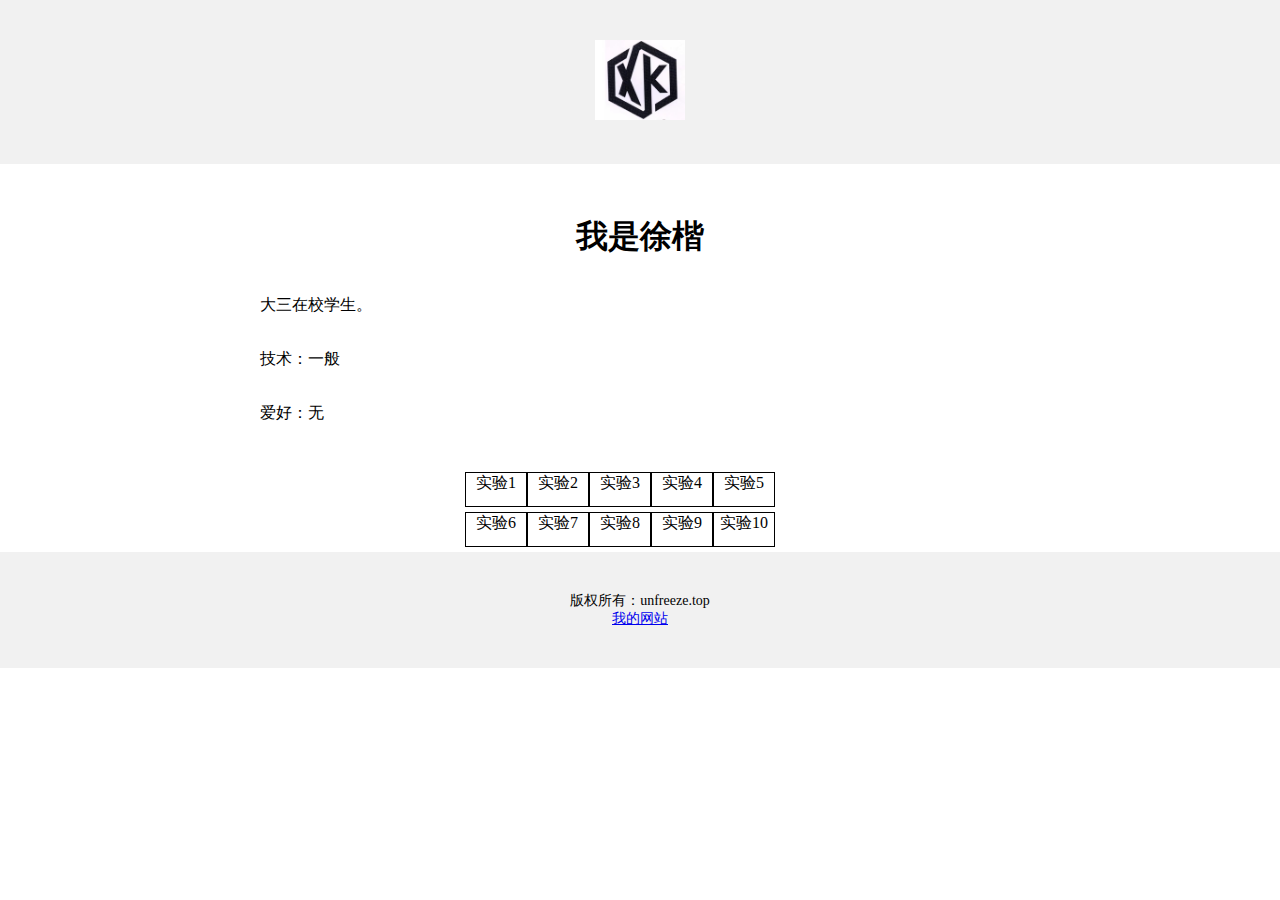
<file: index.html>
<!DOCTYPE html>
<html lang="en">

<head>
    <meta charset="UTF-8">
    <meta name="viewport" content="width=device-width, initial-scale=1.0">
    <title>R01 html 自我介绍</title>
    <style>
        * {
            margin: 0;
            padding: 0;
        }

        .top_img {
            width: 90px;
            height: 80px;
        }

        .top {
            background-color: #f1f1f1;
            text-align: center;
            padding: 40px;
        }

        .bottom {
            background-color: #f1f1f1;
            text-align: center;
            padding: 40px;
            font-size: 14px;
        }

        .middle {
            max-width: 760px;
            margin: 30px auto;
            padding: 15px;
            line-height: 1.7;
        }

        .flex_flow {
            width: 350px;
            height: 80px;
            margin: 0 auto;
            display: flex;
            flex-flow: row wrap;
        }

        .flex_flow div {
            width: 60px;
            /* height: 60px; */
            margin-bottom: 5px;
            border: 1px solid black;
        }

        .flex_flow div li{
            list-style: none;
            text-align: center;
        }

        .flex_flow div a {
            text-decoration: none;
            outline: none;
            color: #000;
        }
    </style>
</head>

<body>
    <div class="top">
        <img class="top_img" src="./img/xk.jpg" alt="www.unfreeze.top">
    </div>
    <div class="middle">
        <h1 style="text-align: center">我是徐楷</h1>
        <br>
        <p>大三在校学生。</p>
        <br>
        <p>技术：一般</p>
        <br>
        <p>爱好：无</p>
    </div>
    <div class="flex_flow">
        <div><li><a href="Program\01.html">实验1</a></li></div>
        <div><li><a href="Program\02.html">实验2</a></li></div>
        <div><li><a href="Program\03.html">实验3</a></li></div>
        <div><li><a href="Program\04.html">实验4</a></li></div>
        <div><li><a href="Program\05.html">实验5</a></li></div>
        <div><li><a href="Program\06.html">实验6</a></li></div>
        <div><li><a href="Program\07.html">实验7</a></li></div>
        <div><li><a href="Program\08.html">实验8</a></li></div>
        <div><li><a href="Program\09.html">实验9</a></li></div>
        <div><li><a href="Program\10.html">实验10</a></li></div>
    </div>
    <div class="bottom">
        <p>版权所有：unfreeze.top</p>
        <a href="https://unfreeze.top">我的网站</a>
    </div>
</body>

</html>
</file>
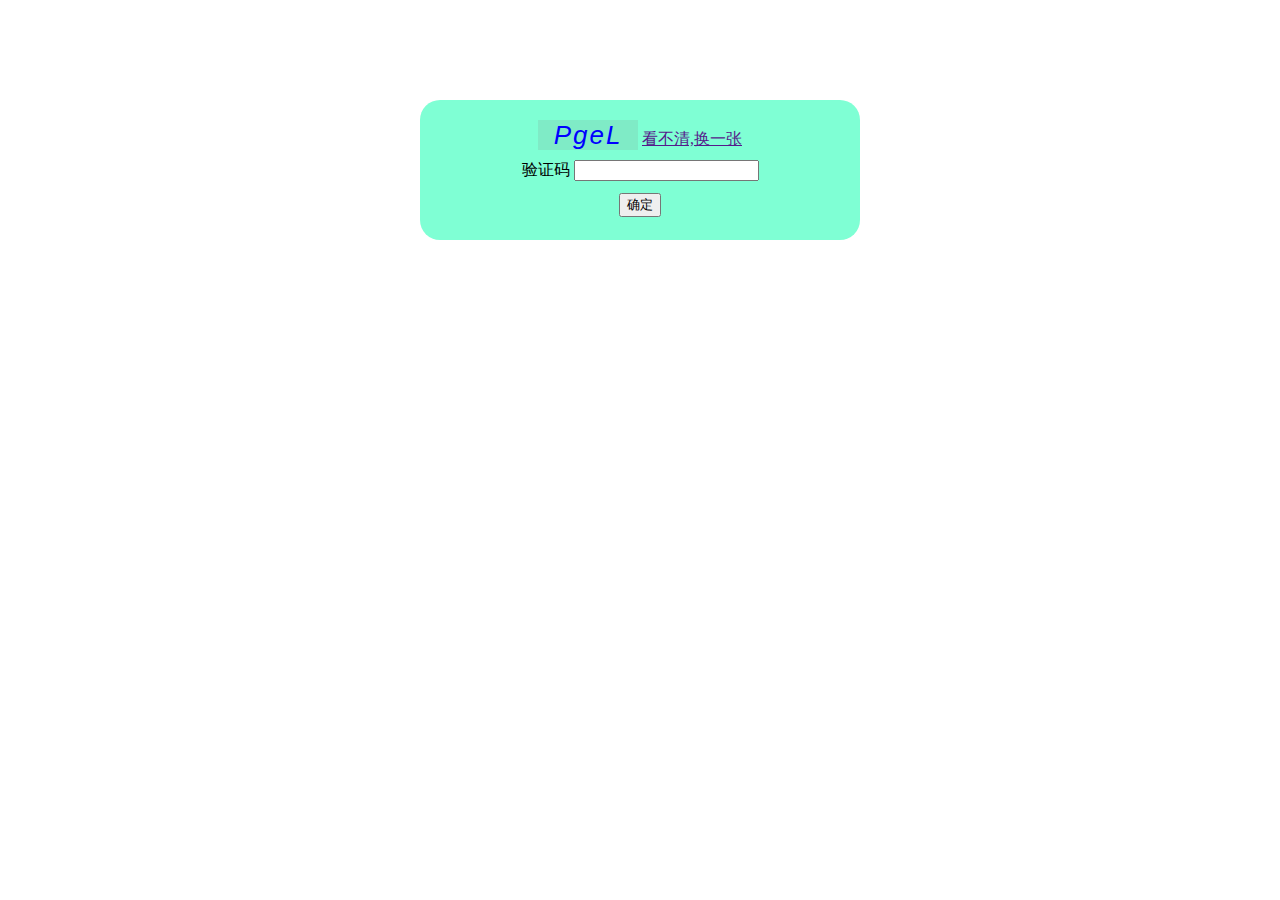
<file: Program/02.html>
<!DOCTYPE html>
<html lang="en">

<head>
    <meta charset="UTF-8">
    <meta http-equiv="X-UA-Compatible" content="IE=edge">
    <meta name="viewport" content="width=device-width, initial-scale=1.0">
    <title>Document</title>
    <style>
        .container {
            width: 400px;
            height: 100px;
            margin: 100px auto;
            background-color: hs la(180, 73%, 78%, 0.199);
            background-color: aquamarine;
            border-radius: 20px;
            text-align: center;
            padding: 20px;
        }

        #check {
            display: inline-block;
            width: 100px;
            height: 30px;
            text-align: center;
            background-color: rgba(128, 128, 128, 0.158);
            color: blue;
            font-size: 26px;
            font-style: italic;
            letter-spacing: 2px;
            font-family: Arial, Helvetica, sans-serif;
            margin-bottom: 10px;
        }

        .ma {
            margin-bottom: 12px;
        }
    </style>
</head>

<body>
    <div class="container">
        <div>
            <span id="check">adf34y</span>
            <a href="" id="checka">看不清,换一张</a>
        </div>
        <div class="ma">
            <label for="zheng">验证码</labe>
                <input type="text" id="zheng">
        </div>
        <button id="btn">确定</button>
    </div>

    <script>
        let sum = [0, 1, 2, 3, 4, 5, 6, 7, 8, 9, 'a', 'b', 'c', 'd', 'e', 'f',
            'g', 'h', 'i', 'j', 'k', 'l', 'm', 'n', 'o', 'p', 'q', 'r', 's', 't', 'u', 'v', 'w',
            'x', 'y', 'z', 'A', 'B', 'C', 'D', 'E', 'F', 'G', 'H', 'I', 'J', 'K', 'L', 'M', 'N',
            'O', 'P', 'Q', 'R', 'S', 'T', 'U', 'V', 'W', 'X', 'Y', 'Z'];
        let check = document.getElementById("check");
        let code;

        function fun() {
            let str = "";
            for (let i = 0; i < 4; i++) {
                let pos = Math.round(Math.random() * 62);//注意这个写法，取随机数
                str += sum[pos];
            }
            check.innerHTML = str;
            return str;
        }

        window.onload = function () {
            code = fun();
        }

        let checka = document.getElementById("checka");
        checka.onclick = function () {
            code = fun();
        }

        let btn = document.getElementById("btn");
        btn.onclick = function () {
            let t = document.getElementById("zheng").value;
            console.log(t)
            if (t == code) {
                alert("正确");
                code = fun();
                document.getElementById("zheng").value = "";
            } else {
                alert("错误");
                document.getElementById("zheng").value = "";
            }
        }


    </script>
</body>

</html>
</file>
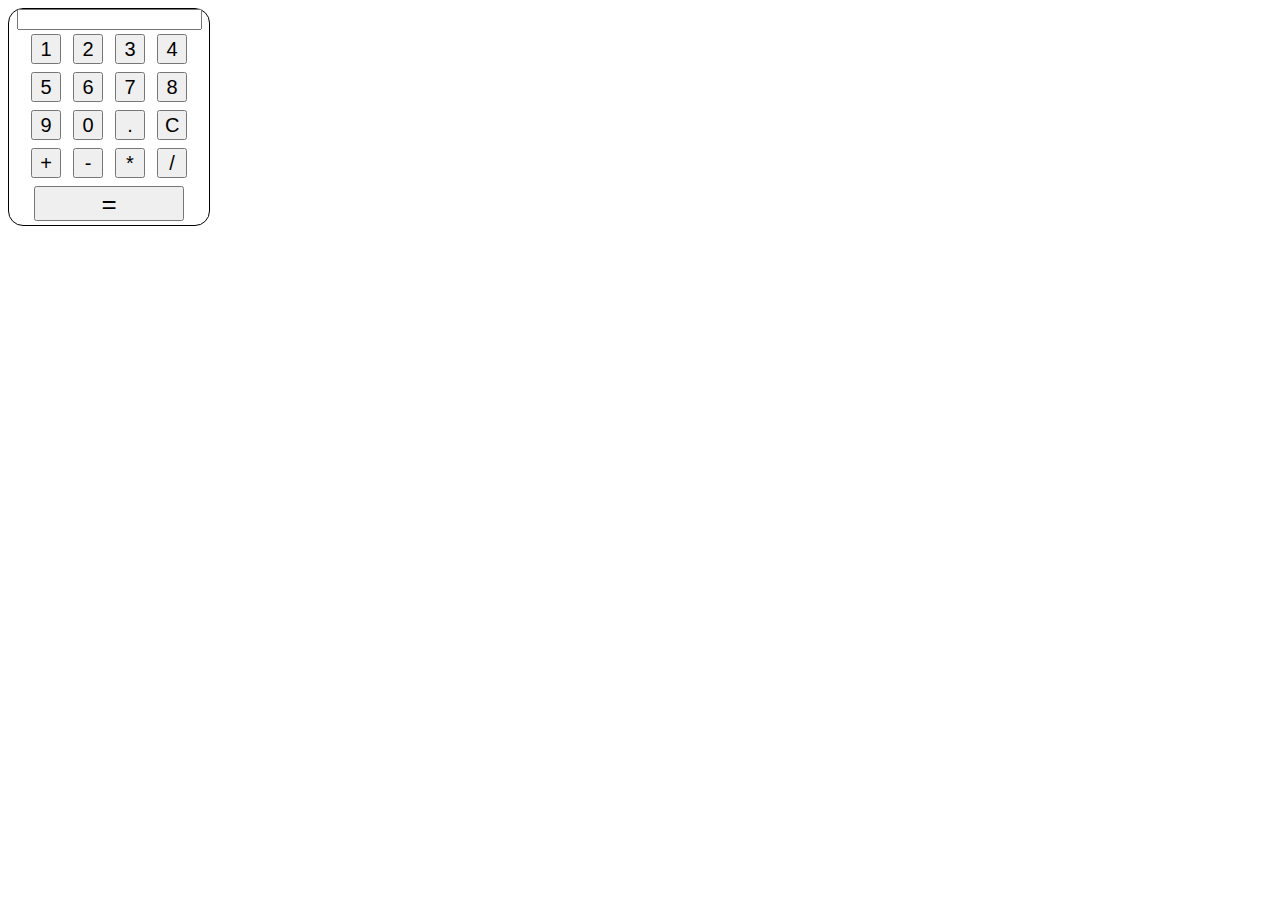
<file: Program/04.html>
<!DOCTYPE html>
<html>
    <head>
        <meta charset="UTF-8">
        <title>计算器功能实现</title> 
    <style type="text/css">
        #sDiv {          
            text-align: center;
            border: solid 1px;
            width: 200px;
            border-radius: 15px
        }
         
        #t {
            border: solid 1px;
            width: 150px;
            border-radius: 15px;
            margin: 10px 0;
            font-size: 20px;
            padding: 0 3px;
        } 
        input[type=button] {
            
            width: 30px;
            height: 30px;
            margin: 4px;
            font-size: 20px;
        } 
        #equ {
            width: 150px;
            font-size: 26px;
            padding-bottom: 30px;
        }
     </style>
        </head>   
    <body>
        <div id="sDiv">
 
            <input type="text" name="box" id="box" value="" /><br/>
            <input type="button" name="" id="" value="1" onclick="calCulate(this.value)" />
            <input type="button" name="" id="" value="2" onclick="calCulate(this.value)" />
            <input type="button" name="" id="" value="3" onclick="calCulate(this.value)" />
            <input type="button" name="" id="" value="4" onclick="calCulate(this.value)" /><br />
            <input type="button" name="" id="" value="5" onclick="calCulate(this.value)" />
            <input type="button" name="" id="" value="6" onclick="calCulate(this.value)" />
            <input type="button" name="" id="" value="7" onclick="calCulate(this.value)" />
            <input type="button" name="" id="" value="8" onclick="calCulate(this.value)" /><br />
            <input type="button" name="" id="" value="9" onclick="calCulate(this.value)" />
            <input type="button" name="" id="" value="0" onclick="calCulate(this.value)" />
            <input type="button" name="" id="" value="." onclick="calCulate(this.value)" />
            <input type="button" name="" id="" value="C" onclick="s(' ' )" /><br/>
            <input type="button" name="" id="" value="+" onclick="calCulate(this.value)" />
            <input type="button" name="" id="" value="-" onclick="calCulate(this.value)" />
            <input type="button" name="" id="" value="*" onclick="calCulate(this.value)" />
            <input type="button" name="" id="" value="/" onclick="calCulate(this.value)" /><br/>
            <input type="button" name="" id="equ" value="=" onclick="e(this.value)" />
        </div>
        <script>
            input = document.getElementById('box');
 
            function s(v) {
                input.value = v
            }
 
            function calCulate(v) {
                input.value += v
            }
 
            function e() {
                try {
                    s(eval(input.value))
                } catch (e) {
                    s('Error')
                }
            }
 
 
            function operator(type) {
                switch (type) {
                    case "backspace":
                        var str = input.value;
                        //str = (str != "0") ? str : "";
                        str = str.substr(0, str.length - 1);
                        str = (str != "") ? str : "0";
                        input.value = str;
                        break;
                    case "opposite":
                        input.value = -input.value;
                        break;
                    case "percent":
                        input.value = input.value / 100;
                        break;
                    case "pow":
                        input.value = Math.pow(input.value, 2);
                        break;
                    case "sqrt":
                        input.value = Math.sqrt(input.value);
                        break;
                }
            }
        </script>
    </body>
 
</html>
</file>
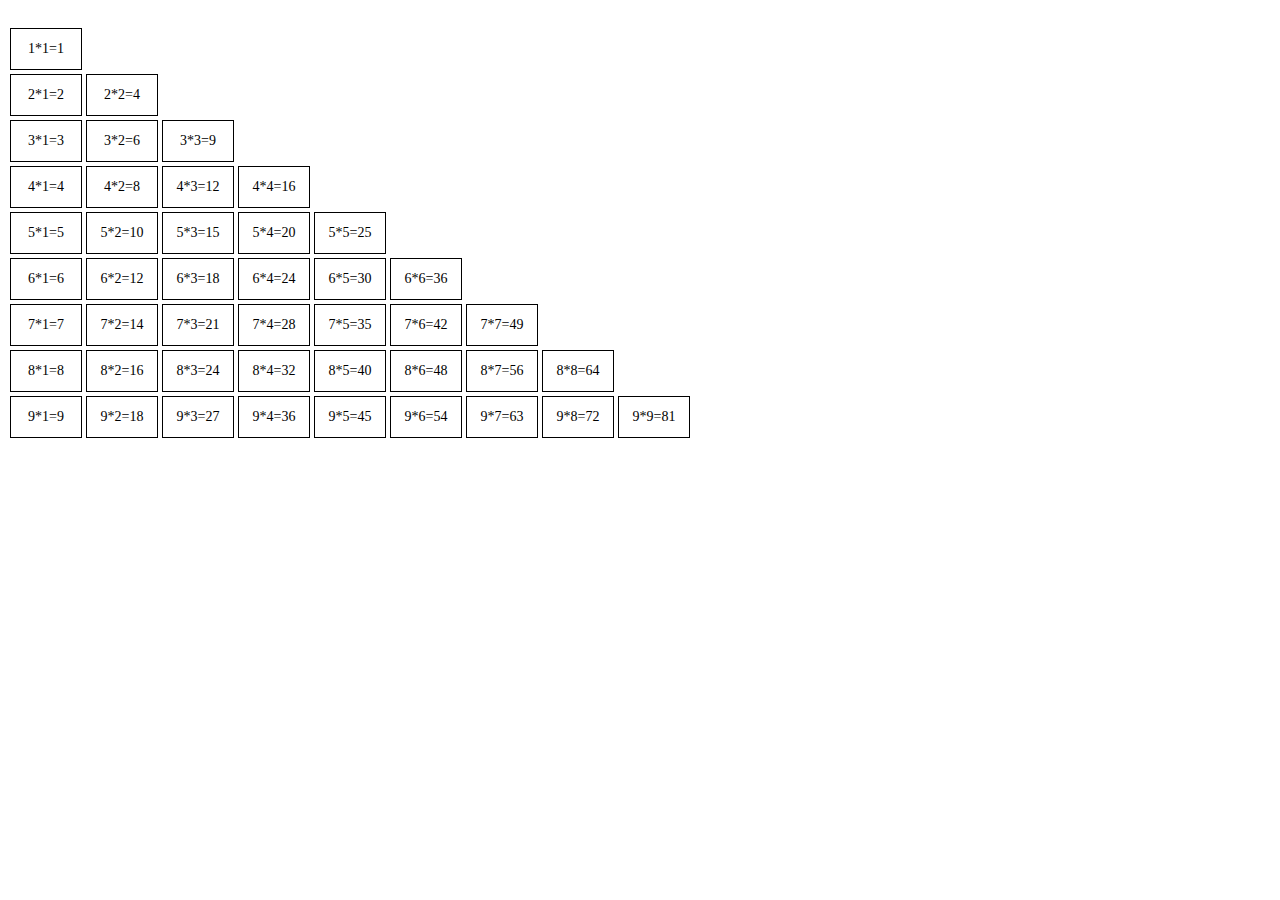
<file: Program/05.html>
<!DOCTYPE html>
<html lang="en">
<head>
    <meta charset="UTF-8">
    <meta http-equiv="X-UA-Compatible" content="IE=edge">
    <meta name="viewport" content="width=device-width, initial-scale=1.0">
    <title>Document</title>
    <style>
    #wrap span{
        display: inline-block;
        width: 70px;
        height: 40px;
        border: 1px solid;
        margin: 2px;
        text-align: center;
        line-height: 40px;
        font-size: 14px;
    }
    </style>
</head>
<body>
    <div id="wrap">
        <!-- <span>1</span> -->
    </div>
</body>
<script>
    let oWrap = document.getElementById("wrap"),
    str = "";
    for(let i=0; i<=9;i++){
        for(let j=1;j<=i ;j++){
            str +="<span>"+i+"*"+j+"="+i*j+"</span>" 
        }
        // str +="<span>"+i+"</span>" 

        str +="<br>"
    }
    oWrap.innerHTML = str;
</script>
</html>
</file>
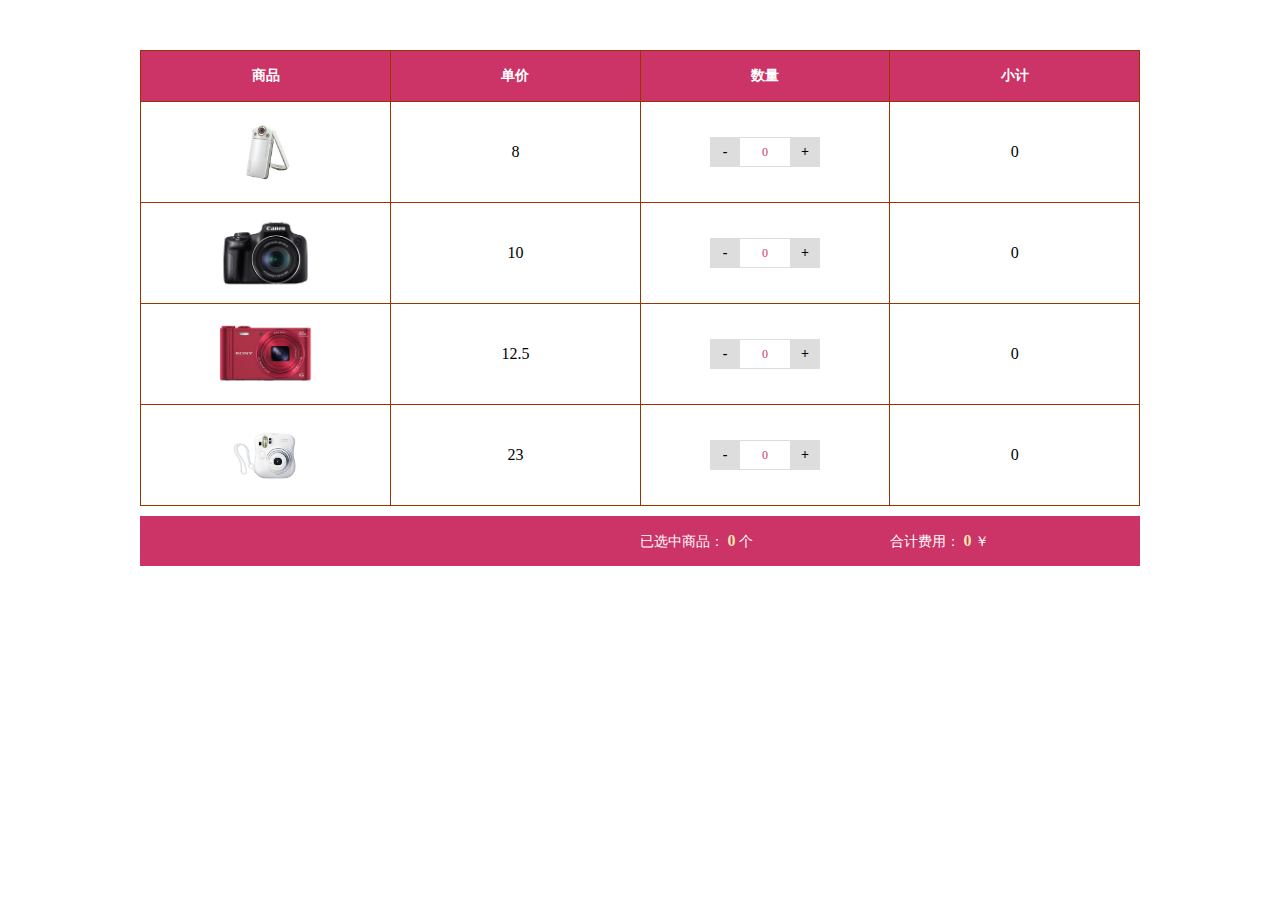
<file: Program/07.html>
<!DOCTYPE html>
<html>
<head>
    <meta charset="UTF-8">
    <title>Title</title>
    <style>
        *{ margin:0; padding:0; font-family:"Microsoft yahei",serif;}
        li{ list-style-type: none;}
        table{
            width: 1000px;
            border-collapse: collapse;
            border-color: #930;
            margin: 50px auto 0;
            user-select: none;
        }
        table tr td{
            width: 250px;
            height: 100px;
            text-align: center;
        }
        table tr.title td{
            height: 50px;
            background: #c36;
            color: #fff;
            font-weight: bold;
            font-size: 14px;
        }
        table tr td img{
            display: block;
            width: auto;
            height: 70px;
            margin: 0 auto;
        }
        table tr td.number span{
            display: inline-block;
            font-size: 12px;
            text-align: center;
        }
        table tr td.number span.down,table tr td.number span.add{
            width: 30px;
            height: 30px;
            background: #ddd;
            line-height: 30px;
            cursor: pointer;
            font-weight: bold;
            font-size: 14px;
        }
        table tr td.number span.num{
            width: 50px;
            height: 28px;
            border-top: 1px solid #ddd;
            border-bottom: 1px solid #ddd;
            line-height: 28px;
            color: #c36;
        }
        .box{
            width: 1000px;
            height: 50px;
            background: #c36;
            margin: 10px auto;
        }
        .box p{
            float: right;
            width: 250px;
            height: 50px;
            line-height: 50px;
            color: #fff;
            font-size: 14px;
        }
        .box p span{
            color: #f4e5a9;
            font-size: 16px;
            font-weight: bold;
        }
    </style>
</head>
<body>
<table border="1">
    <thead></thead>
    <tbody>
    <tr class="title">
        <td>商品</td>
        <td>单价</td>
        <td>数量</td>
        <td>小计</td>
    </tr>
    <tr>
        <td><img src="../img/shop1.jpg" alt=""></td>
        <td class="danjia">8</td>
        <td class="number"><span class="down">-</span><span class="num">0</span><span class="add">+</span></td>
        <td class="price">0</td>
    </tr>
    <tr>
        <td><img src="../img/shop2.jpg" alt=""></td>
        <td class="danjia">10</td>
        <td class="number"><span class="down">-</span><span class="num">0</span><span class="add">+</span></td>
        <td class="price">0</td>
    </tr>
    <tr>
        <td><img src="../img/shop3.jpg" alt=""></td>
        <td class="danjia">12.5</td>
        <td class="number"><span class="down">-</span><span class="num">0</span><span class="add">+</span></td>
        <td class="price">0</td>
    </tr>
    <tr>
        <td><img src="../img/shop4.jpg" alt=""></td>
        <td class="danjia">23</td>
        <td class="number"><span class="down">-</span><span class="num">0</span><span class="add">+</span></td>
        <td class="price">0</td>
    </tr>
    </tbody>
</table>

<div class="box">
    <p class="totalPrice">合计费用： <span>0</span> ￥</p>
    <p class="totalNum">已选中商品： <span>0</span> 个</p>
</div>
<script>

    var aDown = document.querySelectorAll("table .number .down"),
        aAdd = document.querySelectorAll("table .number .add"),
        aNum = document.querySelectorAll("table .number .num"),
        aDanjia = document.querySelectorAll("table .danjia"),
        aPrice = document.querySelectorAll("table .price"),
        oTotalNum = document.querySelector(".box .totalNum span"),
        oTotalPrice = document.querySelector(".box .totalPrice span"),
        length=aDown.length;

    for (var i = 0; i < length; i++) {
        aDown[i].index = i;
        aAdd[i].index = i;

        aDown[i].onclick = function(){
            clickEvent(this , false);
        };
        aAdd[i].onclick = function () {
            clickEvent(this , true);
        };
    }

    function change( j , num ) {
        //单个商品小计
        aPrice[j].innerHTML = aDanjia[j].innerHTML * num;

        //计算总个数 总价格
        var tNum = 0;
        var tPrice = 0 ;
        for (var i = 0; i < length; i++) {
            tNum += aNum[i].innerHTML * 1;
            tPrice += aPrice[i].innerHTML * 1;
        }
        oTotalNum.innerHTML = tNum;
        oTotalPrice.innerHTML = tPrice;
    }

    function clickEvent(This , bool){
        var index = This.index,
            num = aNum[index].innerHTML - 0;
        if (bool){
            num ++;
        }else{
            num --;
            num = Math.max( num , 0 );
        }
        aNum[index].innerHTML = num;
        change(index , num);
    }


    /*aDown[i].onclick = function () {
     //得到对应的num的值
     var index = this.index,
     num = aNum[index].innerHTML - 0;

     //改变
     num --;
     num = Math.max( num , 0 );//Math.max取 num和0 两者的最大值，控制了num的最小值0

     //重新赋值
     aNum[index].innerHTML = num;

     //改变小计总价等
     change(index , num);
     };

     aAdd[i].onclick = function () {
     //得到对应的num的值
     var index = this.index,
     num = aNum[index].innerHTML - 0;

     //改变
     num ++;

     //重新赋值
     aNum[index].innerHTML = num;

     //改变小计总价等
     change(index , num);
     };*/

</script>
</body>
</html>
</file>
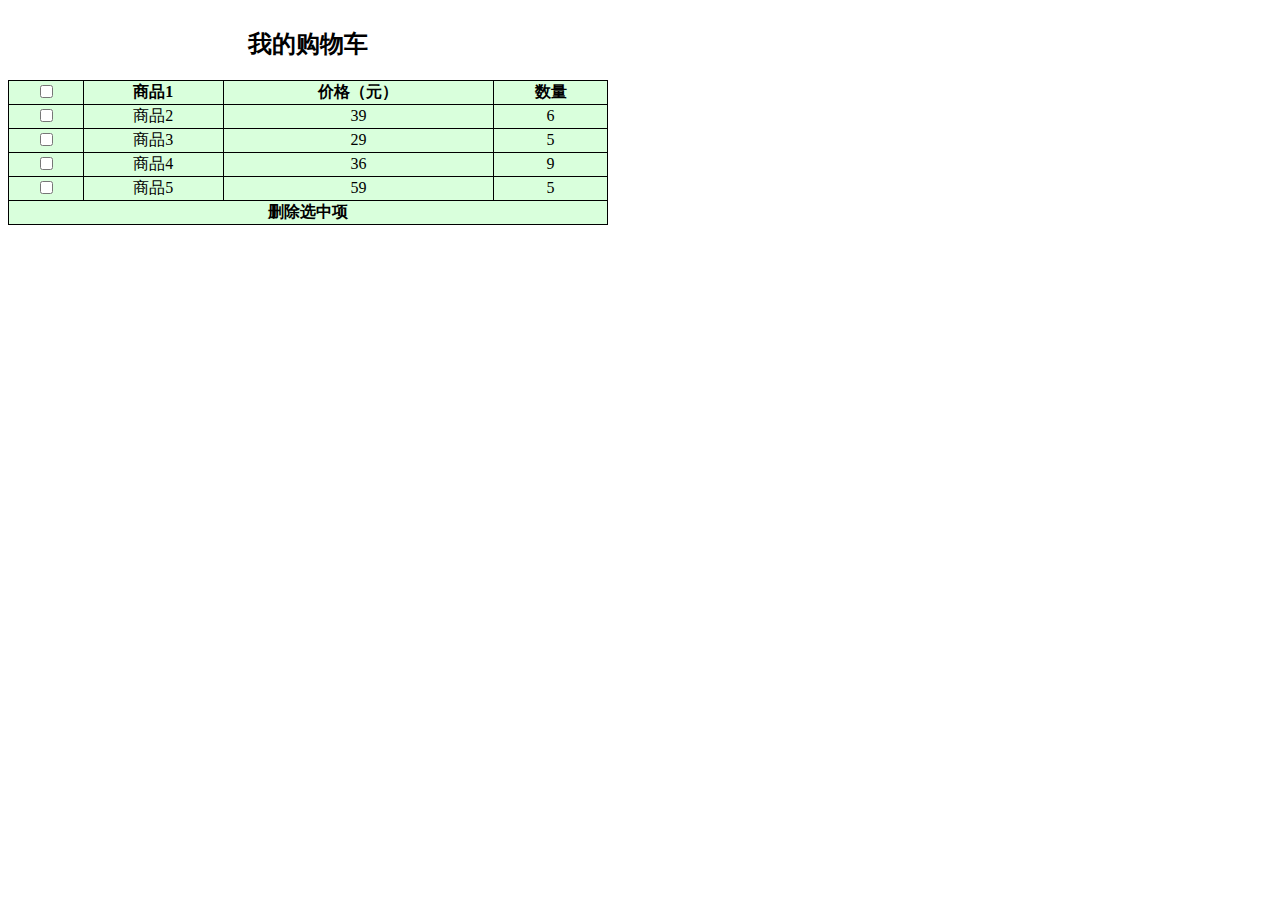
<file: Program/08.html>
<!DOCTYPE html>
<html>
	<head>
		<meta charset="UTF-8">
		<title>表格复选的全选功能</title>
		<style type="text/css">
			table{
				width: 600px;
				border: 1 solid #007108;
				border-collapse: collapse;
				background-color: #d9ffdc;
				text-align: center;
				padding: 5px;
			}
			td{
				text-align: center;
				border: 1px solid;
			}
		</style>
	</head>
	<body>
		<table id="tb">
			<caption><h2>我的购物车</h2></caption>
			<tr style="font-weight: bold;">
			    <td><input id="all" type="checkbox" value="全选" onclick="all_check()"</td>
			    <td>商品1</td>
			    <td>价格（元）</td>
			    <td>数量</td>
			</tr>
			<tr>
				<td><input name="ic" type="checkbox" value="1" onclick="single_check()"</td>
			    <td>商品2</td>
			    <td>39</td>
			    <td>6</td>
			</tr>
			<tr>
				<td><input name="ic" type="checkbox" value="2" onclick="single_check()"</td>
			    <td>商品3</td>
			    <td>29</td>
			    <td>5</td>
			</tr>
			<tr>
				<td><input name="ic" type="checkbox" value="3" onclick="single_check()"</td>
			    <td>商品4</td>
			    <td>36</td>
			    <td>9</td>
			</tr>
			<tr>
				<td><input name="ic" type="checkbox" value="3" onclick="single_check()"</td>
			    <td>商品5</td>
			    <td>59</td>
			    <td>5</td>
			</tr>
			<tr>
				<td colspan="4" style="text-align: center;font-weight: 900; "onclick="tremove()">删除选中项</td>
			</tr>
			
		</table>
		<script>
			var oinput = document.getElementsByName("ic");
			var allcheck=document.getElementById("all");
			var tb=document.getElementById("tb");
			function all_check(){
				for(var i=0;i<oinput.length;i++){
					if(allcheck.checked==true){
						oinput[i].checked=true;
					}else{
						oinput[i].checked=false;
					}
				}
			}
			function single_check(){
				var j=0;
				for (var i=0;i<oinput.length;i++) {
					if(oinput[i].checked==true){
						j=j+1;
					}
				}
				if(j==oinput.length){//当所有的都被选中
					allcheck.checked=true;//全选按钮打勾
				}else{
					allcheck.checked=false;
				}
			}
			function tremove(){
				for(var k=0;k<oinput.length;k++){
					if(oinput[k].checked==true){
						tb.deleteRow(k+1);
						k=-1;
					}
				}
			}
		</script>
	</body>
</html>
</file>
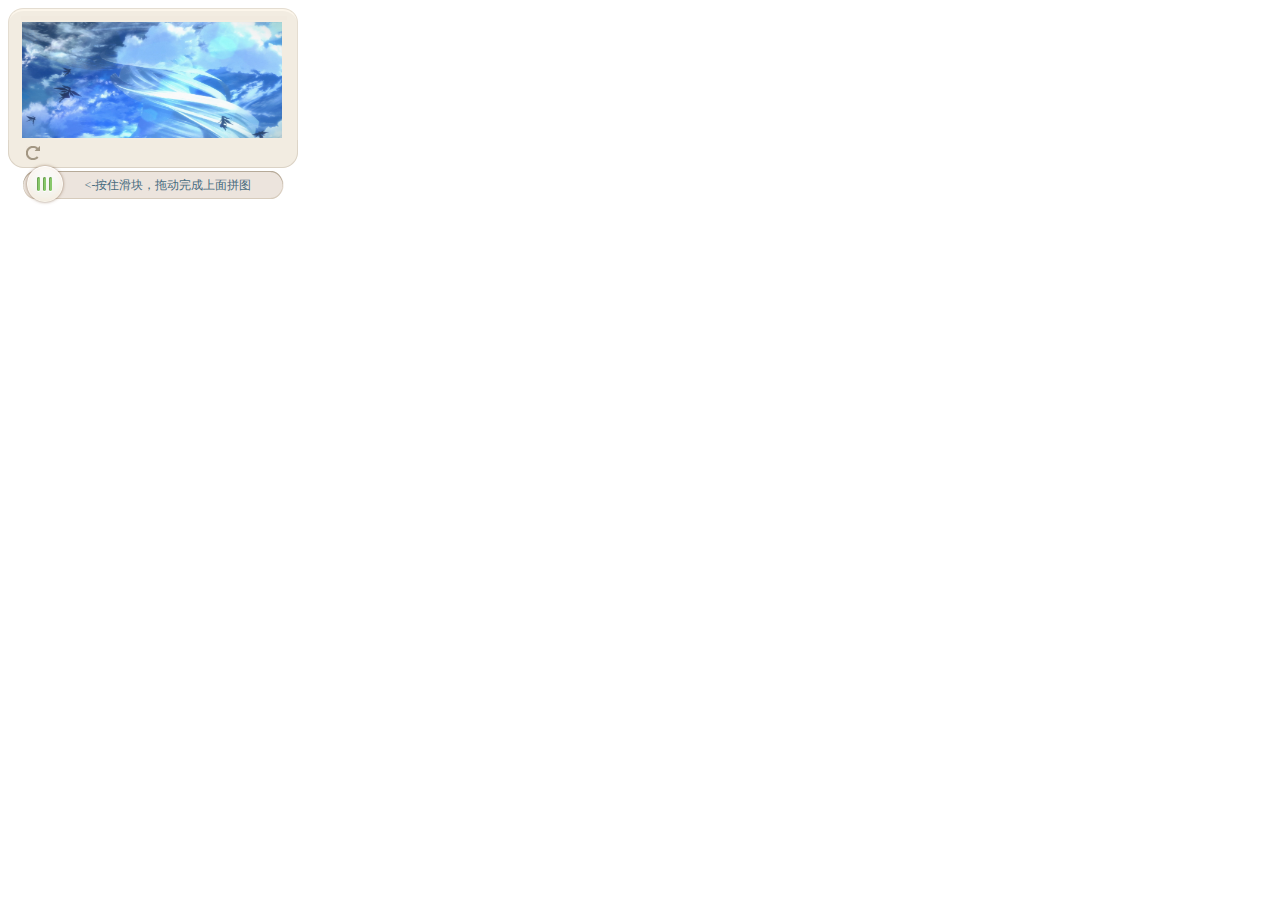
<file: Program/10.html>
<!DOCTYPE html>
<html lang="en">
<head>
    <meta http-equiv="Content-Type" content="text/html; charset=utf-8" />
    <meta charset="utf-8" />
    <meta name="viewport" content="width=device-width, initial-scale=1.0">
    <title>滑动验证</title>
    <link rel="stylesheet" href="../css/10.css">
    <script type="text/javascript" src="../js/10.js"></script>
</head>
<body>
    <div id="slideBar"></div>
    <script type="text/javascript">
        var dataList = ["0","1"];
        var options = {
            dataList: dataList,
            success:function(){  
                console.log("show");  
            },
            fail: function(){
                console.log("fail");  
            }
        };
        SliderBar("slideBar", options);
    </script>
</body>
</html>
</file>
<file: css/10.css>
.slide-box{
    display: block;
    position: relative;
}
.scroll-background{
    background-image: url("../img/sprite.3.2.0.png");
    background-repeat: no-repeat;
}
.scroll-bar{
    margin-left: 15px;
    width: 261px;
    background-position: 0 0;
    height: 28px;
    position: relative;
}
.slide-btn{
    height: 44px;
    width: 44px;
    background-position: 0 -84px;
    cursor: pointer;
    display: block;
    position: absolute;
    left: 0;
    top: -9px;
    -moz-box-shadow: none;
    box-shadow: none;
    border-radius: 13px;
    z-index: 399;
}
.slide-title{
    cursor: default;
    position: absolute;
    left: 35px;
    font-size: 12px !important;
    color: #486c80;
    opacity: 1;
    filter: alpha(opacity=100);
    height: 28px;
    line-height: 28px !important;
    text-align: center;
    width: 220px;
    -moz-user-select: none;
    -ms-user-select: none;
    -webkit-user-select: none;
    user-select: none;
}
.slide-img-div{
    width: 260px;
    height: 116px;
    padding: 0 15px 2px 13px;
    position: relative;
    background-color: #f2ece1;
    border-left: 1px solid #e4ddd1;
    border-right: 1px solid #e4ddd1;
}
.slide-img-div img{
    width: 100%;
    height: 100%;
}
.slide-top{
    height: 14px;
    width: 290px;
    background-position: 0 -1341px;
    position: relative;
}
.slide-bottom{
    height: 28px;
    width: 290px;
    background-position: 0 -56px;
    line-height: 14px !important;
    position: relative;
    text-align: left;
    overflow: visible;
}
.slide-bottom-no-logo{
    margin-right: 15px;
    width: 65px;
    height: 16px;
    position: absolute;
    right: 0;
    top: 6px;
    background-color: #f2ece1 !important;
    cursor: default;
}
.slide-bottom-refresh{
    overflow: visible;
    display: block;
    zoom: 1;
    display: inline-block;
    vertical-align: bottom;
    cursor: pointer;
    margin-right: 16px !important;
    background-color: #f1e9de;
    margin: 6px 0 0 18px !important;
    height: 14px;
    width: 14px;
    background-position: 0 -1179px;
}

.slide-box-shadow{
    display: none;
    position: absolute;
    width: 40px;
    height: 40px;
    border-radius: 4px;
    background-color: rgba(0, 0, 0, 0.2);
    box-shadow: 0 0 10px 0 rgba(0, 0, 0, 0.5) inset;
}
.slide-block{
    opacity: 0;
    position: absolute;
    top: 0;
    left: 2px;
    width: 40px;
    height: 40px;
    border-radius: 4px;
    background-repeat: no-repeat;
    background-attachment: scroll;
    border: 1px solid rgba(255, 255, 0, 0.8);
    background-size: 260px 116px;
    box-shadow: 0 0 10px 0 rgba(0, 0, 0, 0.4), 0 0 10px 0 rgba(90, 90, 90, 0.4);
    box-sizing: border-box;
    z-index: 10;
}
.slide-img-nopadding{
    position: relative;
    width: 100%;
    height: 100%;    
}
.slide-icon{
    float: left;
    height: 22px;
    width: 26px;
}
.slide-img-hint{
    -webkit-font-smoothing: subpixel-antialiased;
    font-size: 12px !important;
    line-height: 22px !important;
    margin: 0 auto;
    position: relative;
}
.slide-text{
    text-align: left !important;
    color: #4b3f33;
}
.slide-img-hint-info{
    height: 22px;
    width: 260px;
    background-position: 0 -674px;
    height: 0;
    overflow: hidden;
    position: absolute;
    bottom: 1px;
    transition: height 0.3s;
    z-index: 11;
}
.redColor{
    color: red;
}
.greenColor{
    color: green;
}
.slide-img-border{
    margin-bottom: 3px;
}
</file>
